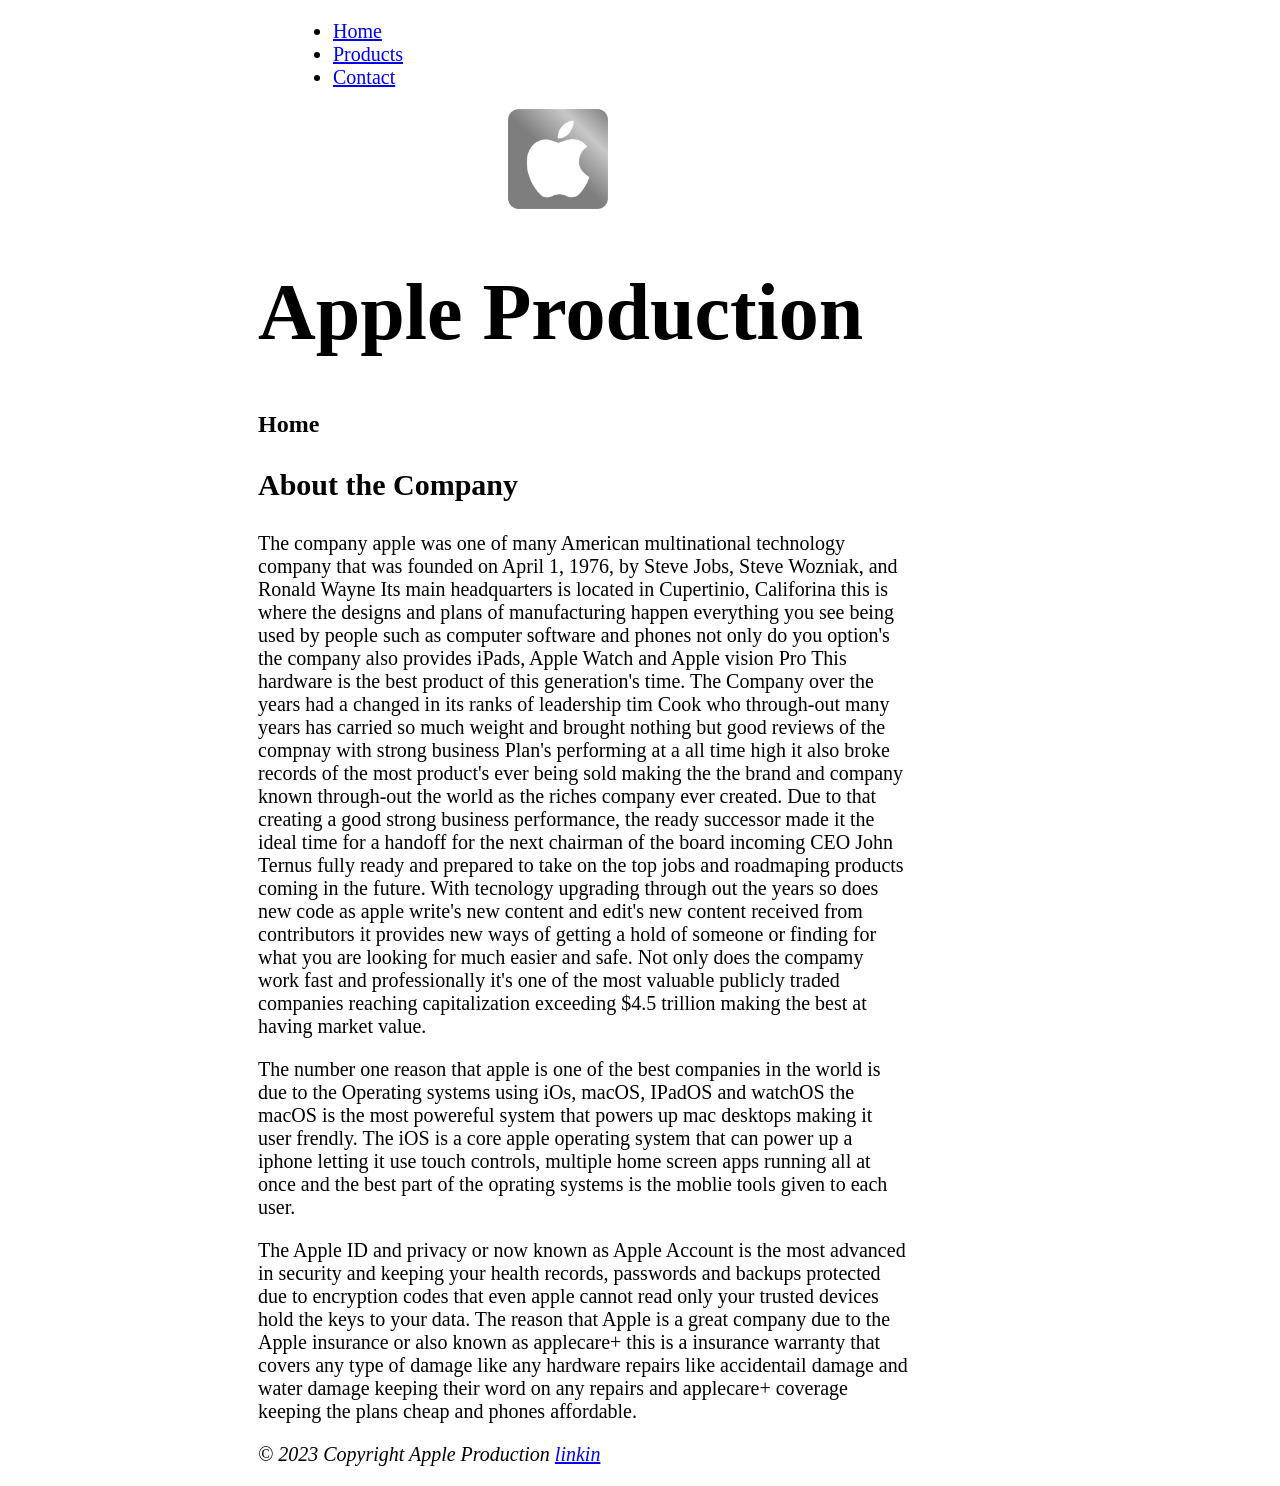
<file: index.html>
<!doctype html>
<html lang="en">
  <!--This is where my head element, meta and where my title is and what keeps my index.html and index.css connected.-->
  <head>
    <meta charset="UTF-8" />
    <meta name="viewport" content="width=device-width, initial-scale=1.0" />
    <title>Apple Production</title>
    <link rel="stylesheet" href="index.css" />
  </head>
  <!--My body is what keeps everything orginzed and where to find websites and link. -->
  <body>
    <header>
      <nav>
        <ul>
          <li><a href="index.html" target="_self">Home</a></li>
          <li><a href="products.html" target="_self">Products</a></li>
          <li><a href="contact.html" target="_self">Contact</a></li>
        </ul>
      </nav>
      <img class="png" src="images/image.png" alt="Apple production" />
      <h1>Apple Production</h1>
      <h2>Home</h2>
    </header>
    <main>
      <!--In my main you'll find information about the company and paragraghs explaining about the apple company. -->
      <section>
        <h3>About the Company</h3>
        <div>
          <p class="left-text">
            The company apple was one of many American multinational technology
            company that was founded on April 1, 1976, by Steve Jobs, Steve
            Wozniak, and Ronald Wayne Its main headquarters is located in
            Cupertinio, Califorina this is where the designs and plans of
            manufacturing happen everything you see being used by people such as
            computer software and phones not only do you option's the company
            also provides iPads, Apple Watch and Apple vision Pro This hardware
            is the best product of this generation's time. The Company over the
            years had a changed in its ranks of leadership tim Cook who
            through-out many years has carried so much weight and brought
            nothing but good reviews of the compnay with strong business Plan's
            performing at a all time high it also broke records of the most
            product's ever being sold making the the brand and company known
            through-out the world as the riches company ever created. Due to
            that creating a good strong business performance, the ready
            successor made it the ideal time for a handoff for the next chairman
            of the board incoming CEO John Ternus fully ready and prepared to
            take on the top jobs and roadmaping products coming in the future.
            With tecnology upgrading through out the years so does new code as
            apple write's new content and edit's new content received from
            contributors it provides new ways of getting a hold of someone or
            finding for what you are looking for much easier and safe. Not only
            does the compamy work fast and professionally it's one of the most
            valuable publicly traded companies reaching capitalization exceeding
            $4.5 trillion making the best at having market value.
          </p>

          <p>
            The number one reason that apple is one of the best companies in the
            world is due to the Operating systems using iOs, macOS, IPadOS and
            watchOS the macOS is the most powereful system that powers up mac
            desktops making it user frendly. The iOS is a core apple operating
            system that can power up a iphone letting it use touch controls,
            multiple home screen apps running all at once and the best part of
            the oprating systems is the moblie tools given to each user.
          </p>

          <p>
            The Apple ID and privacy or now known as Apple Account is the most
            advanced in security and keeping your health records, passwords and
            backups protected due to encryption codes that even apple cannot
            read only your trusted devices hold the keys to your data. The
            reason that Apple is a great company due to the Apple insurance or
            also known as applecare+ this is a insurance warranty that covers
            any type of damage like any hardware repairs like accidentail damage
            and water damage keeping their word on any repairs and applecare+
            coverage keeping the plans cheap and phones affordable.
          </p>
        </div>
      </section>
    </main>
    <footer>
      <address>
        <!--In my footer you'll find the link opening the website about the apple company. -->
        <p>
          &copy; 2023 Copyright Apple Production
          <a href="https://www.apple.com/contact/" target="_self">linkin</a>
        </p>
      </address>
    </footer>
  </body>
</html>
</file>
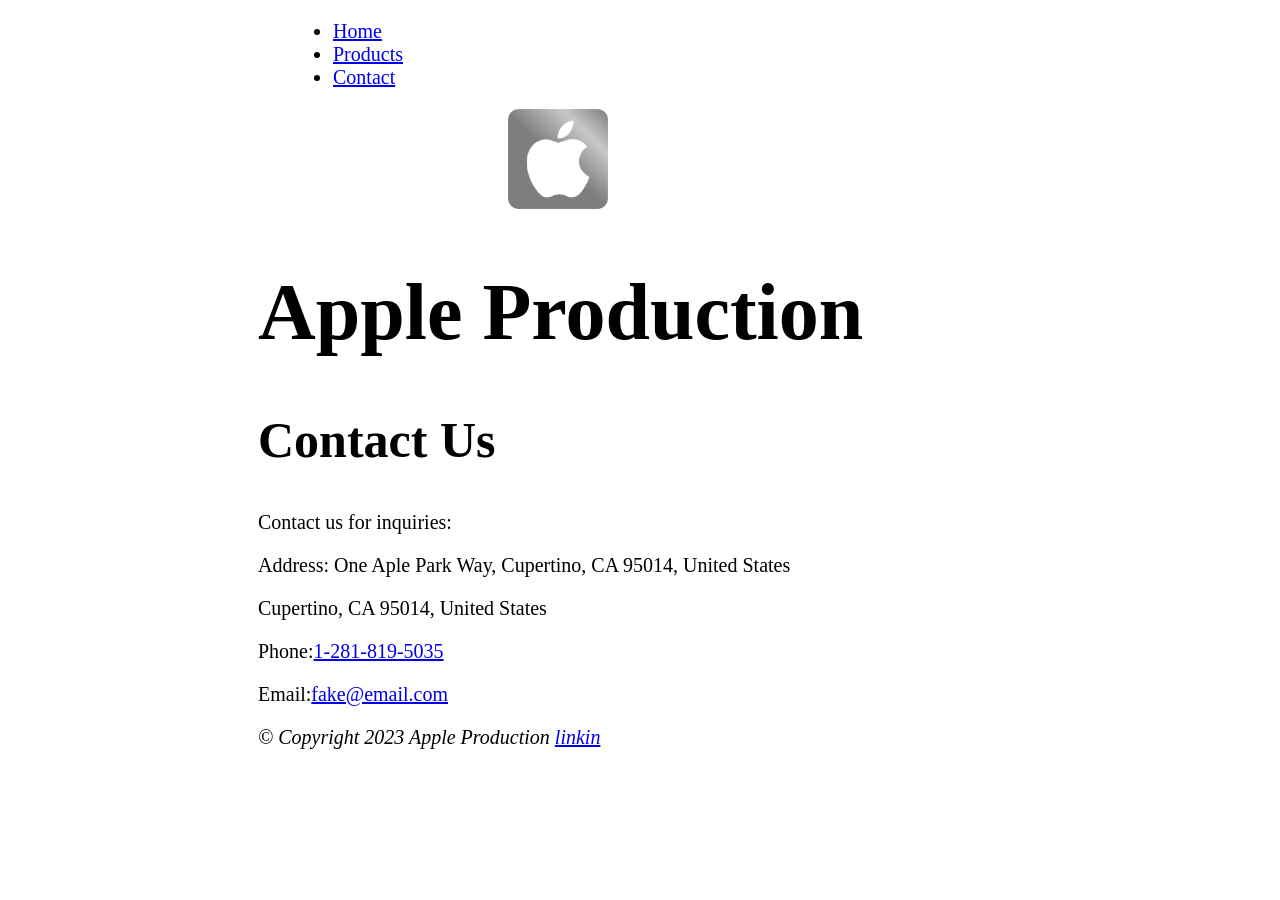
<file: contact.html>
<!doctype html>
<html lang="en">
  <!--This is where my head element, meta and where my title is and what keeps my index.html and index.css connected.-->
  <head>
    <meta charset="UTF-8" />
    <meta name="viewport" content="width=device-width, initial-scale=1.0" />
    <title>Apple Production</title>
    <link rel="stylesheet" href="product.css" />
  </head>
  <!--My body is what keeps everything orginzed and where to find websites and links. -->
  <body>
    <header>
      <nav>
        <ul>
          <li><a href="index.html" target="_self">Home</a></li>
          <li><a href="products.html" target="_self">Products</a></li>
          <li><a href="contact.html" target="_self">Contact</a></li>
        </ul>
      </nav>
      <img class="png" src="images/image.png" alt="Apple production" />
      <h1>Apple Production</h1>
    </header>
    <main>
      <section>
        <h2>Contact Us</h2>
        <div>
          <p>Contact us for inquiries:</p>
          <p>Address: One Aple Park Way, Cupertino, CA 95014, United States</p>
          <p>Cupertino, CA 95014, United States</p>
          <p>
            Phone:<a href="https://www.apple.com/contact/" target="_self"
              >1-281-819-5035</a
            >
          </p>
          <p>
            Email:<a href="https://www.apple.com/contact/" target="_self"
              >fake@email.com</a
            >
          </p>
        </div>
      </section>
      <footer>
        <address>
          <p>
            &copy; Copyright 2023 Apple Production
            <a href="https://www.apple.com/contact/" target="_self">linkin</a>
          </p>
        </address>
      </footer>
    </main>
  </body>
</html>
</file>
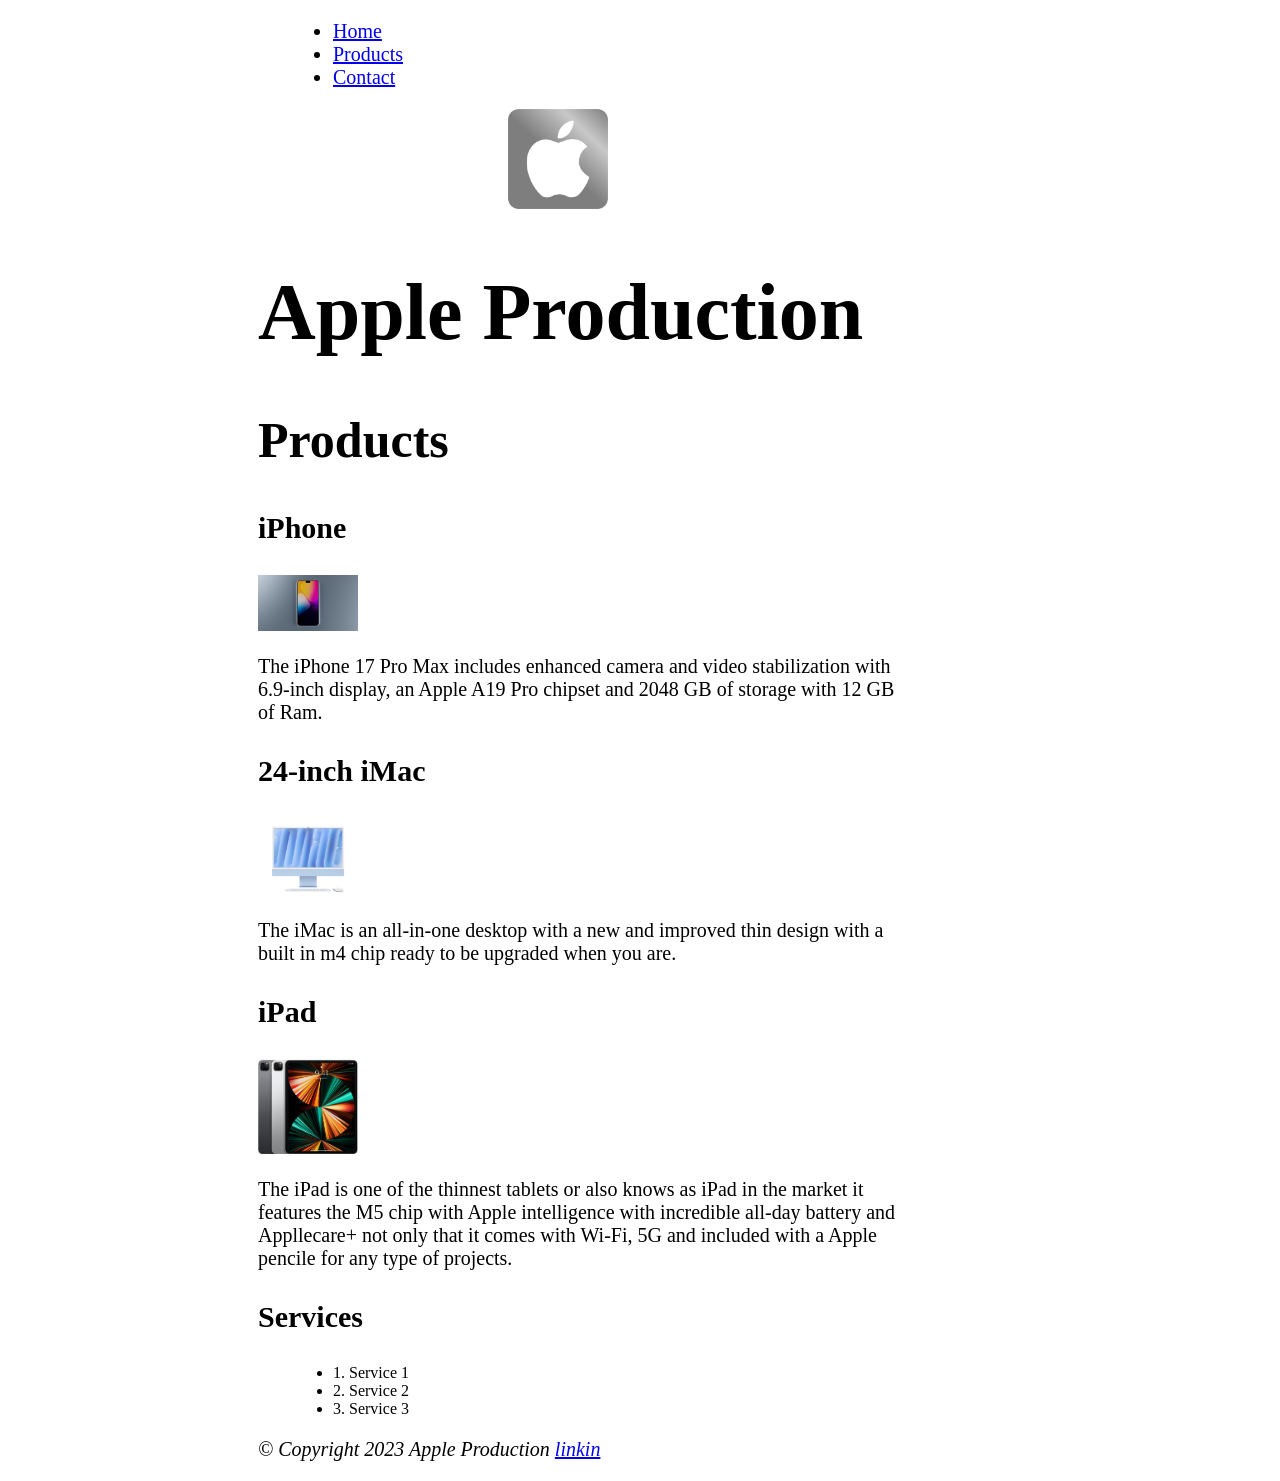
<file: products.html>
<!doctype html>
<html lang="en">
  <!--This is where my head element, meta and where my title is and what keeps my index.html and index.css connected.-->
  <head>
    <meta charset="UTF-8" />
    <meta name="viewport" content="width=device-width, initial-scale=1.0" />
    <title>Apple Production</title>
    <link rel="stylesheet" href="product.css" />
  </head>
  <!--My body is what keeps everything orginzed and where to find websites and link. -->
  <body>
    <header>
      <nav>
        <ul>
          <li><a href="index.html" target="_self">Home</a></li>
          <li><a href="products.html" target="_self">Products</a></li>
          <li><a href="contact.html" target="_self">Contact</a></li>
        </ul>
      </nav>
      <img class="png" src="images/image.png" alt="Apple production" />
      <h1>Apple Production</h1>
      <h2>Products</h2>
    </header>
    <main>
      <section>
        <div>
          <h3>iPhone</h3>
          <img class="jpg" src="images/image1.jpg" alt="iPhone" />
          <p>
            The iPhone 17 Pro Max includes enhanced camera and video
            stabilization with 6.9-inch display, an Apple A19 Pro chipset and
            2048 GB of storage with 12 GB of Ram.
          </p>
          <h3>24-inch iMac</h3>
          <img class="jpg" src="images/image2.jpg" alt="iMac" />
          <p>
            The iMac is an all-in-one desktop with a new and improved thin
            design with a built in m4 chip ready to be upgraded when you are.
          </p>
          <h3>iPad</h3>
          <img class="jpg" src="images/image3.jpg" alt="iPad" />
          <p>
            The iPad is one of the thinnest tablets or also knows as iPad in the
            market it features the M5 chip with Apple intelligence with
            incredible all-day battery and Appllecare+ not only that it comes
            with Wi-Fi, 5G and included with a Apple pencile for any type of
            projects.
          </p>
        </div>
      </section>
    </main>
    <footer>
      <h3>Services</h3>
      <ul>
        <li>1. Service 1</li>
        <li>2. Service 2</li>
        <li>3. Service 3</li>
      </ul>
      <address>
        <p>
          &copy; Copyright 2023 Apple Production
          <a href="https://www.apple.com/contact/" target="_self">linkin</a>
        </p>
      </address>
    </footer>
  </body>
</html>
</file>
<file: index.css>
/* My head in black in color. */
head {
  color: black;
}
/* My meta is black in color. */
meta {
  color: black;
}
/* MY title is black in color. */
title {
  color: black;
}
/* My link is black in color. */
link {
  color: black;
}
/* my header is black in color. */
header {
  color: black;
}
/* my nav's font-size is 20px and the color is black. */
nav {
  color: black;
  font-size: 20px;
}
/* My ul is blue in color and the padding-left is 300px. */
ul {
  color: blue;
  padding-left: 325px;
}
/* My li is black in color. */
li {
  color: black;
}
/* My img's font-size is 100px, the width is 100px, justify-content is center and my padding-left is 500px. */
img {
  font-size: 100px;
  width: 100px;
  justify-content: center;
  padding-left: 500px;
}
/* My p's font-size is 20px, the padding-left is 250px and the max-width is 65ch so that my paragragh's are orginized and visible to see. */
p {
  font-size: 20px;
  padding-left: 250px;
  max-width: 65ch;
}
/* My h1 has black in color, padding-left is 250px and font-size is 80px. */
h1 {
  color: black;
  padding-left: 250px;
  font-size: 80px;
}
/* My h2 is black in color and my padding-left is 250px. */
h2 {
  color: black;
  padding-left: 250px;
}
/* My main is black in color */
main {
  color: black;
}
/* My section is black in color */
section {
  color: black;
}
/* My div is black in color */
div {
  color: black;
}
/* My h3 color is black, font-size is 30px and my padding-left is 250px making it able to fix and visible to see. */
h3 {
  color: black;
  font-size: 30px;
  padding-left: 250px;
}
/* My footer is black in color. */
footer {
  color: black;
}
/* My address is black in color. */
address {
  color: black;
}
</file>
<file: product.css>
/* My html is black in color. */
html {
  color: black;
}
/* My head is black in color. */
head {
  color: black;
}
/* My meta is black in color. */
meta {
  color: black;
}
/* My title is black in color. */
title {
  color: black;
}
/* My links are black in color. */
link {
  color: black;
}
/* My body is black in color */
body {
  color: black;
}
/* My nav is black in color and the font-size is 20px making the letter visible. */
nav {
  color: black;
  font-size: 20px;
}
/* My ul is blue in color for the eye to see and my padding-left is 325px. */
ul {
  color: blue;
  padding-left: 325px;
}
/* My li is black in color. */
li {
  color: black;
}
/* My image is black in color, font-size is 100px, my width is 100px, my justify-content is center and my padding-left is 500px. */
img {
  color: black;
  font-size: 100px;
  width: 100px;
  justify-content: center;
  padding-left: 500px;
}
/* My jpg padding-left is 250px. */
.jpg {
  padding-left: 250px;
}
/* My h1 color is black, my font-size is 80px and my padding-left is 250px for wisible eye sight. */
h1 {
  color: black;
  font-size: 80px;
  padding-left: 250px;
}
/* My h2 is black in color , padding-left is 250px and font-size is 50px for visible eye sight. */
h2 {
  color: black;
  padding-left: 250px;
  font-size: 50px;
}
/* My h3 is black in color , padding-left is 250px and my font-size is 30pz for visible eye sight. */
h3 {
  color: black;
  padding-left: 250px;
  font-size: 30px;
}
/* My main color is black in color. */
main {
  color: black;
}
/* My div is black in color. */
div {
  color: black;
}
/* My section is black in color */
section {
  color: black;
}
/* My p is black in color, max-width is 65, padding-left is 250px and my font-size is 20px for visible eye sight. */
p {
  color: black;
  max-width: 65ch;
  padding-left: 250px;
  font-size: 20px;
}
/* My footer is black in color. */
footer {
  color: black;
}
/* My address is black in color. */
address {
  color: black;
}
</file>
